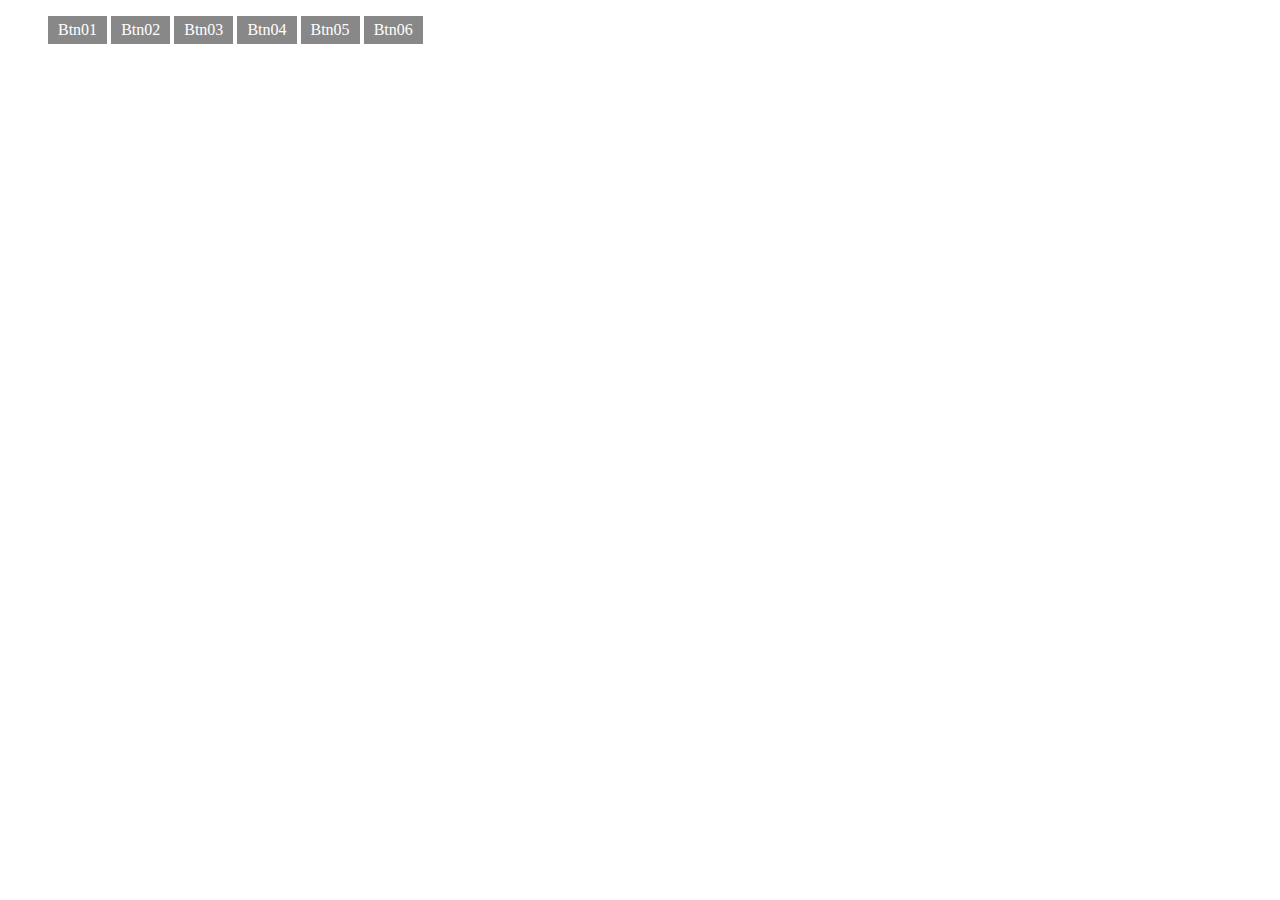
<file: anchortest.html>
<!DOCTYPE html>
<html lang="en">
<head>
  <meta charset="UTF-8">
  <meta http-equiv="X-UA-Compatible" content="IE=edge">
  <meta name="viewport" content="width=device-width, initial-scale=1.0">
  <title>Document</title>
  <script src="https://code.jquery.com/jquery-3.6.0.min.js" integrity="sha256-/xUj+3OJU5yExlq6GSYGSHk7tPXikynS7ogEvDej/m4=" crossorigin="anonymous"></script>
  <style>
    ul {
     list-style: none;
     margin-left: 0;
    }
    ul > li {
     display: inline-block;
    }
    ul > li > a {
     color: #fff;
     text-decoration: none;
     display: block;
     padding: 5px 10px;
     background-color: #888;
    }
    ul > li:hover > a,
    ul > li:focus > a,
    ul > li:active > a,
    ul > li.active >a {
     color: yellow;
     background-color: #000;
    }
   </style>
   
</head>
<body>
  <ul>
    <li class="daeguBtn"><a href="#;">Btn01</a></li>
    <li class="daeguBtn"><a href="#;">Btn02</a></li>
    <li class="daeguBtn"><a href="#;">Btn03</a></li>
    <li class="daeguBtn"><a href="#;">Btn04</a></li>
    <li class="daeguBtn"><a href="#;">Btn05</a></li>
    <li class="daeguBtn"><a href="#;">Btn06</a></li>
   </ul>
   <script>
    $(function(){
     var sBtn = $(".daeguBtn");    //  ul > li 이를 sBtn으로 칭한다. (클릭이벤트는 li에 적용 된다.)
     sBtn.find("a").click(function(){   // sBtn에 속해 있는  a 찾아 클릭 하면.
      sBtn.removeClass("active");     // sBtn 속에 (active) 클래스를 삭제 한다.
      $(this).parent().addClass("active"); // 클릭한 a에 (active)클래스를 넣는다.
     })
    })
   </script>
   
</body>
</html>
</file>
